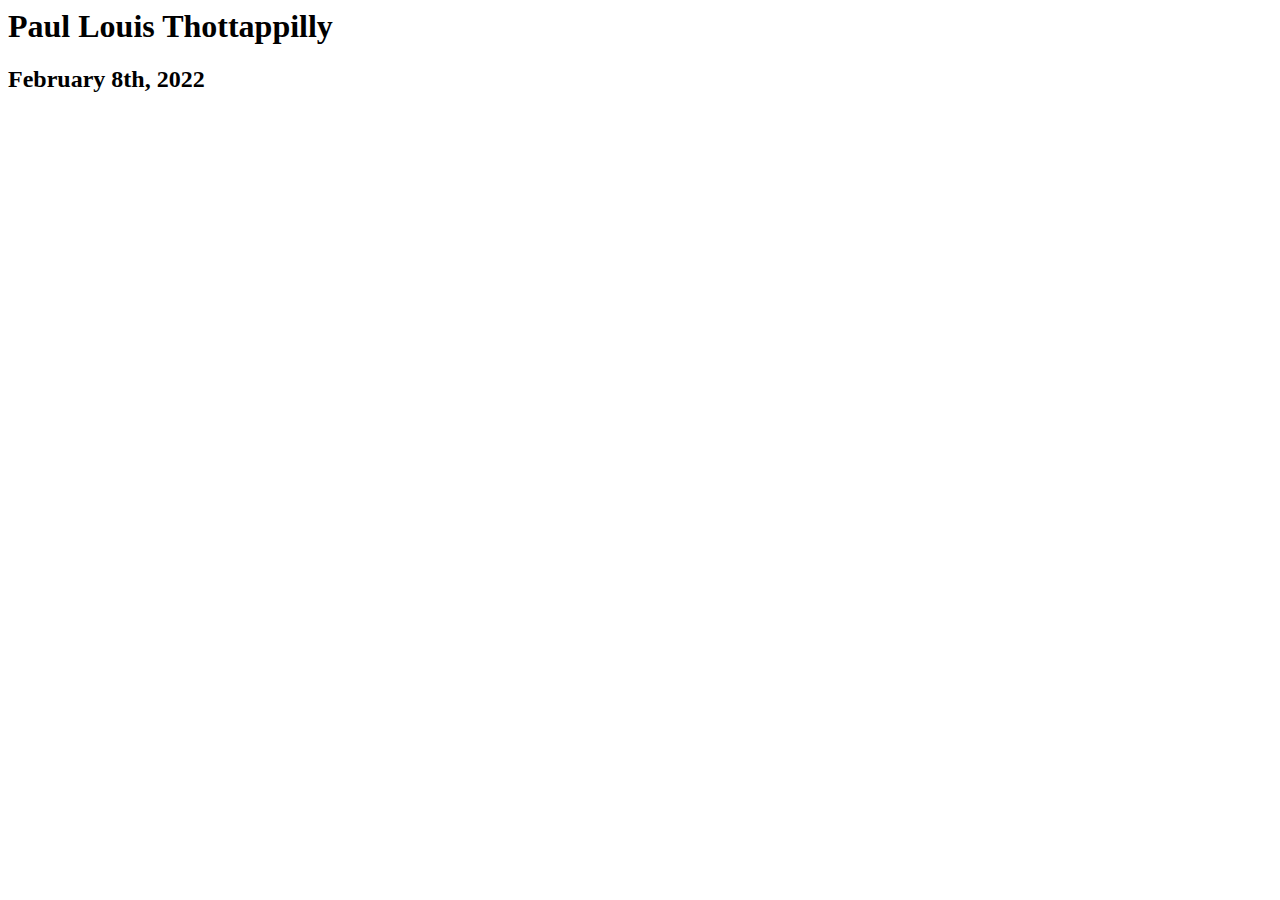
<file: Intro to Web Languages Exercises/exercise1/index.html>
<!-- Student Name: Paul Thottappilly -->
<!-- Group Members: Hassan Chughtai, Ivory Steed, Tony Le, Shekar Balasubramaniam -->  

<!-- I used the Jan 31th zoom recording as a resource -->

<html>
    <head>
        <!-- Title for the name of the tab -->
        <title>Paul Thottappilly's website</title>
    </head>
    <body>
        <!-- Content for the page-->
        <h1>Paul Louis Thottappilly</h1>
        <h2>February 8th, 2022</h2>
    </body>
</html>
</file>
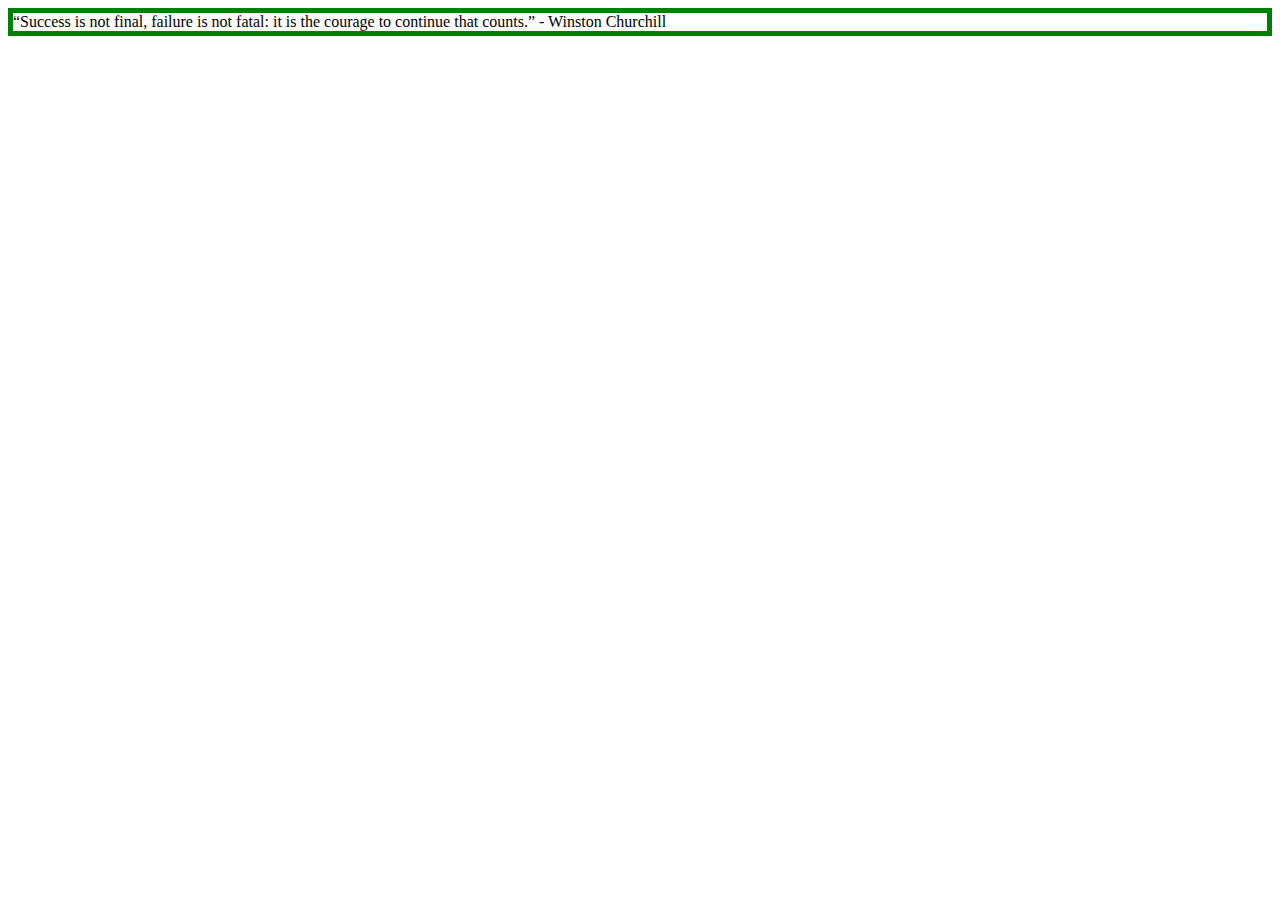
<file: Intro to Web Languages Exercises/exercise3/index.html>
<!-- Student Name: Paul Thottappilly -->
<!-- Group Members: Hassan Chughtai, Ivory Steed, Tony Le, Shekar Balasubramaniam -->  

<!-- I used the Jan 31th zoom recording as a resource -->

<html>
    <head>
        <!-- Title for the name of the tab -->
        <title>Inspirational Quote</title>
        <!-- Style Sheet -->
        <style>
            .quote {
                border: 5px  solid green;
                text-align: left;
            }
            </style>
    </head>
    <body>
        <!-- Content for the page -->
        <div class="quote">
            <text>“Success is not final, failure is not fatal: it is the courage to continue that counts.” - Winston Churchill</text>
        </div>
    </body>
</html>
</file>
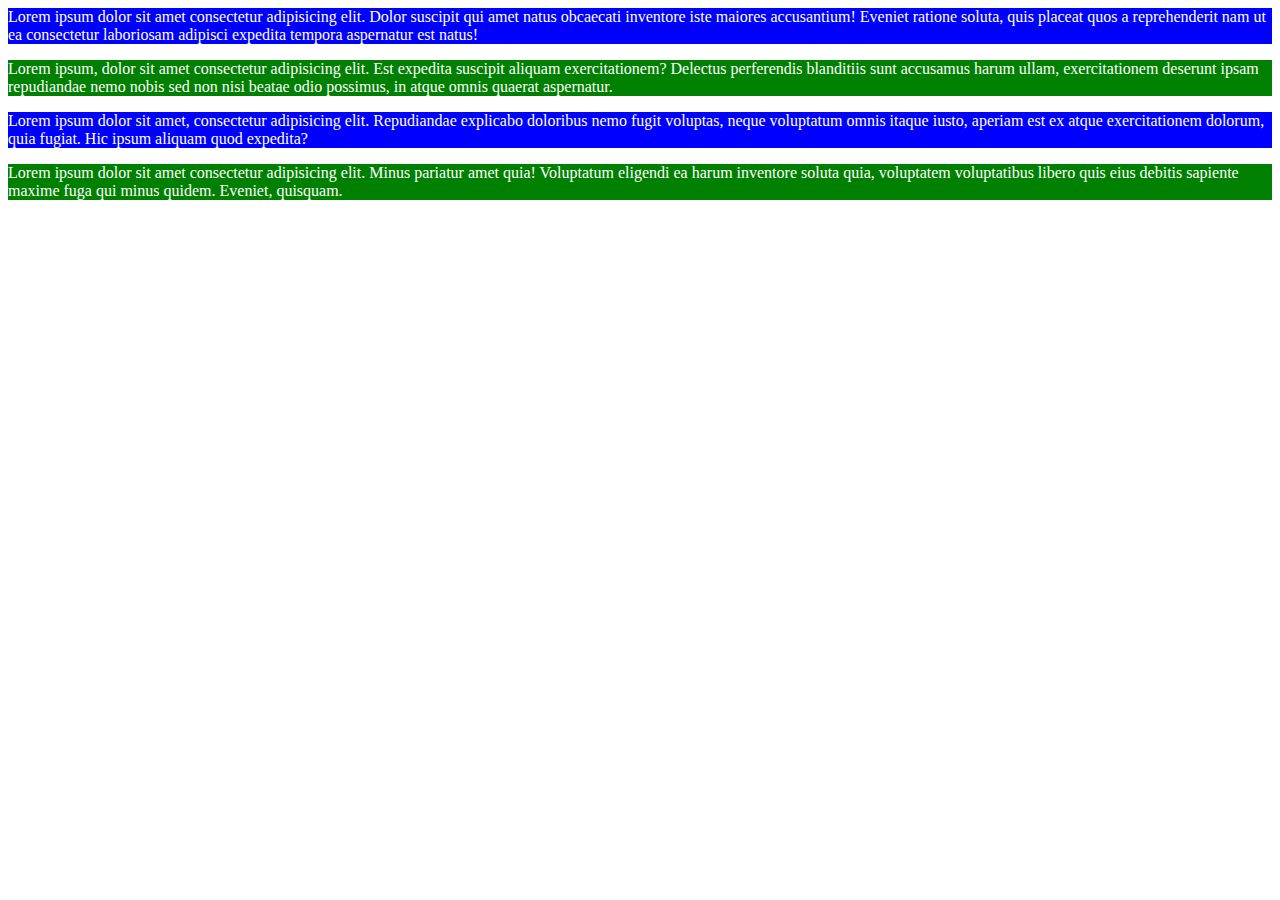
<file: Intro to Web Languages Exercises/exercise4/index.html>
<!-- Student Name: Paul Thottappilly -->
<!-- Group Members: Hassan Chughtai, Ivory Steed, Tony Le, Shekar Balasubramaniam -->  

<!-- I used the Jan 31th zoom recording as a resource -->

<html>
    <head>
        <!-- Title for the name of the tab-->
        <title>Random latin words</title>
        <!-- Style Sheet -->
        <style>
            .blue {
                color: white;
                background-color: blue;
            }
            .green {
                color: white;
                background-color: green;
            }
            </style>
    </head>
    <!-- Content for the page -->
    <body>
        <p class="blue">Lorem ipsum dolor sit amet consectetur adipisicing elit. Dolor suscipit qui amet natus obcaecati inventore iste maiores accusantium! Eveniet ratione soluta, quis placeat quos a reprehenderit nam ut ea consectetur laboriosam adipisci expedita tempora aspernatur est natus!</p>
        <p class="green">Lorem ipsum, dolor sit amet consectetur adipisicing elit. Est expedita suscipit aliquam exercitationem? Delectus perferendis blanditiis sunt accusamus harum ullam, exercitationem deserunt ipsam repudiandae nemo nobis sed non nisi beatae odio possimus, in atque omnis quaerat aspernatur.</p>
        <p class="blue">Lorem ipsum dolor sit amet, consectetur adipisicing elit. Repudiandae explicabo doloribus nemo fugit voluptas, neque voluptatum omnis itaque iusto, aperiam est ex atque exercitationem dolorum, quia fugiat. Hic ipsum aliquam quod expedita?</p>    
        <p class="green">Lorem ipsum dolor sit amet consectetur adipisicing elit. Minus pariatur amet quia! Voluptatum eligendi ea harum inventore soluta quia, voluptatem voluptatibus libero quis eius debitis sapiente maxime fuga qui minus quidem. Eveniet, quisquam.</p>
    </body>
</html>
</file>
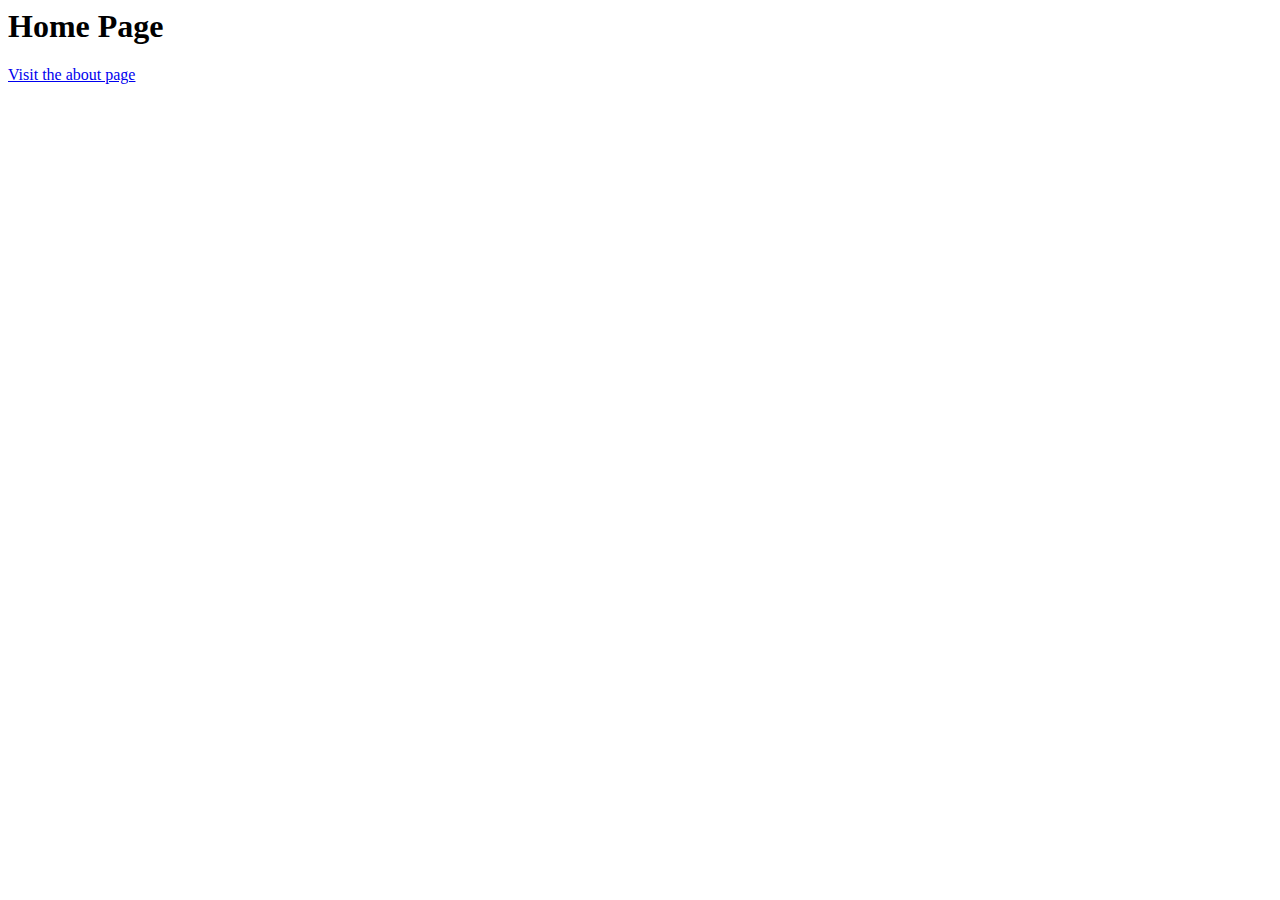
<file: Intro to Web Languages Exercises/exercise5/index.html>
<!-- Student Name: Paul Thottappilly -->
<!-- Group Members: Hassan Chughtai, Ivory Steed, Tony Le, Shekar Balasubramaniam -->  

<!-- I used the Jan 31th zoom recording as a resource -->

<html>
    <head>
        <!-- Title for the name of the tab-->
        <title>Home Page</title>
    </head>
    <body>
        <!-- Content for the page -->
        <h1>Home Page</h1>
        <a href="/exercise5/about.html">Visit the about page</a>
    </body>
</html>
</file>
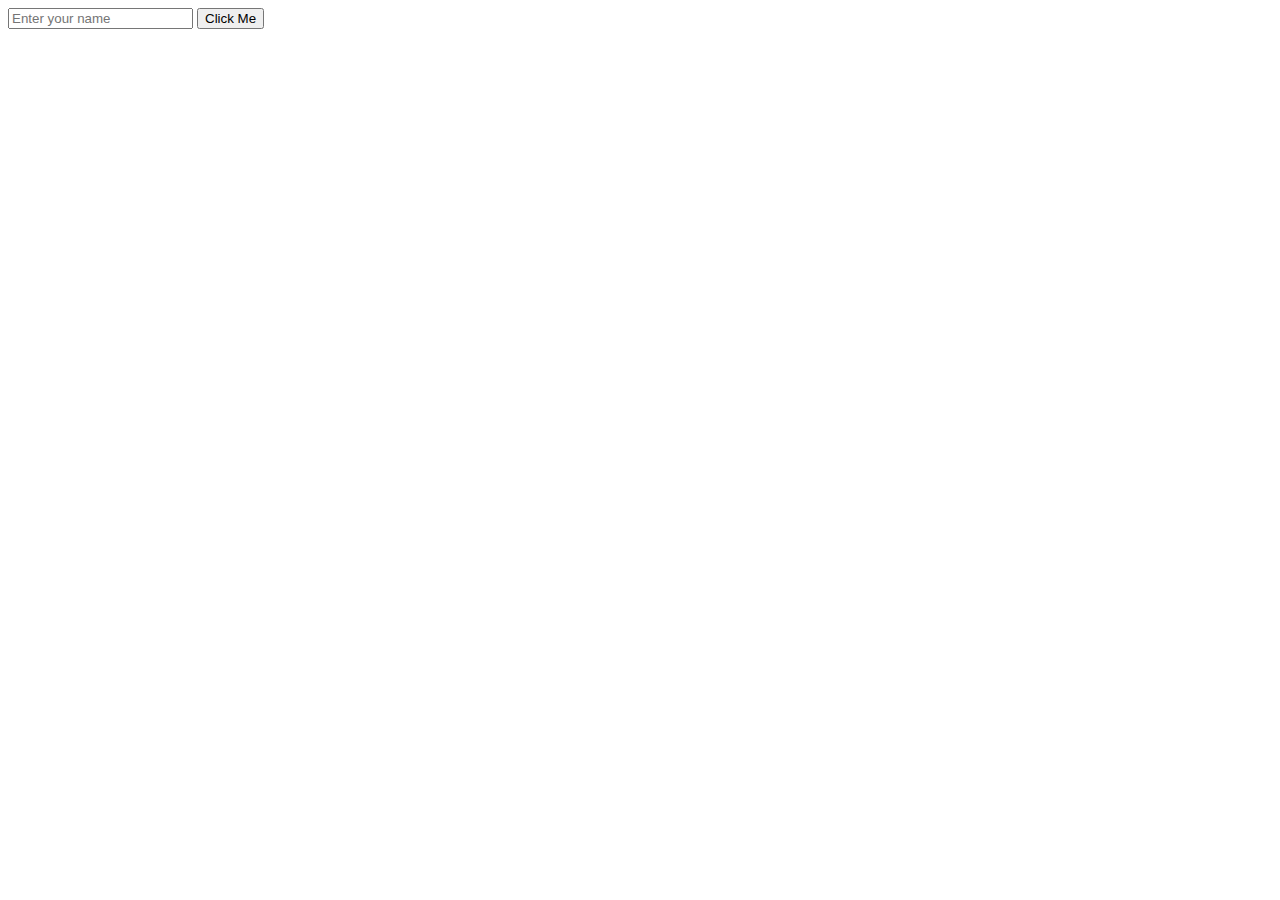
<file: Intro to Web Languages Exercises/exercise7/index.html>
<!-- Student Name: Paul Thottappilly -->
<!-- Group Members: Hassan Chughtai, Ivory Steed, Tony Le, Shekar Balasubramaniam -->  

<!-- I used the Jan 31th zoom recording as a resource -->

<!-- HTML beginning tag -->
<html>
    <!-- header beginning tag -->
    <head>
        <!-- Title for the name of the tab-->
        <title>Exercise 7</title>
        <!-- header ending tag -->
    </head>
    <!-- body beginning tag -->
    <body>
        <!-- Requests input from the user through text and has a placeholder with the text "Enter your name" until the user enters their name -->
        <input id="name-input" type="text" placeholder="Enter your name" />
        <!-- Creates a button right next to the textbox -->
        <button id="my-button">Click Me</button>
        <!-- script beginning tag -->
        <script>
            // turns the "click me" button into a variable
        var myButton = document.querySelector('#my-button');
        // turns the inputted name into a variable 
        var nameInput = document.querySelector('#name-input');
        // adds an action that prints an alert after the click that includes the inputted name 
        myButton.addEventListener('click', function () {
            // creates an argument to print "Hello + (the inputted name)" if the textbox isn't empty
            if (nameInput.value !== '') {
                // alerts the user with the text "Hello + (inputted name)"
                alert('Hello ' + nameInput.value);
            }
            });
            // script ending tag
            </script>
            <!-- body ending tag -->
            </body>
            <!-- HTML ending tag -->
            </html>
</file>
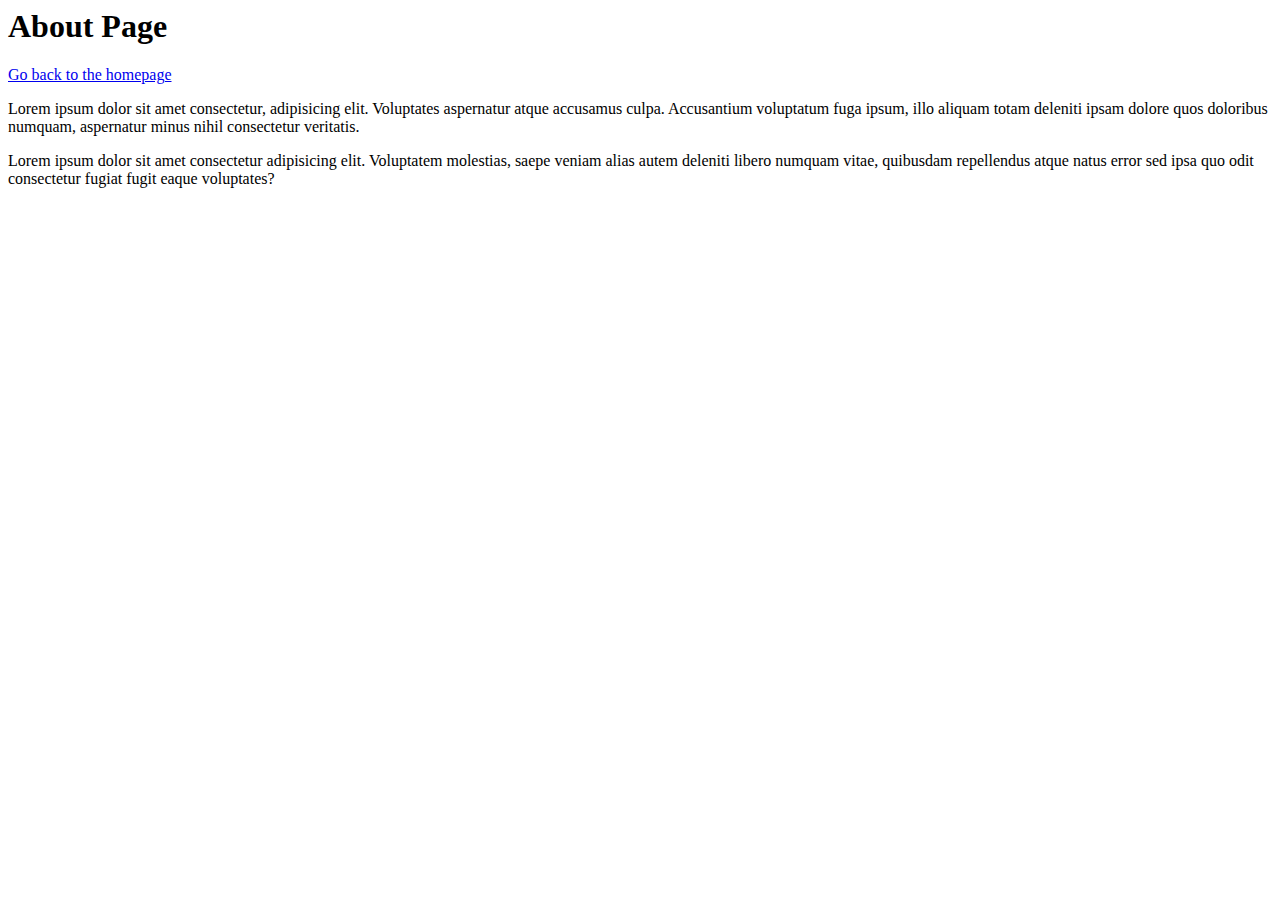
<file: Intro to Web Languages Exercises/exercise5/about.html>
<!-- Student Name: Paul Thottappilly -->
<!-- Group Members: Hassan Chughtai, Ivory Steed, Tony Le, Shekar Balasubramaniam -->  

<!-- I used the Jan 31th zoom recording as a resource -->

<html>
    <head>
        <!-- Title for the name of the tab-->
        <title>About Page</title>
    </head>
    <body>
        <!-- Content for the page -->
        <h1>About Page</h1>
        <a href="/exercise5/index.html">Go back to the homepage</a>
        <p>Lorem ipsum dolor sit amet consectetur, adipisicing elit. Voluptates aspernatur atque accusamus culpa. Accusantium voluptatum fuga ipsum, illo aliquam totam deleniti ipsam dolore quos doloribus numquam, aspernatur minus nihil consectetur veritatis.</p>
        <p>Lorem ipsum dolor sit amet consectetur adipisicing elit. Voluptatem molestias, saepe veniam alias autem deleniti libero numquam vitae, quibusdam repellendus atque natus error sed ipsa quo odit consectetur fugiat fugit eaque voluptates?</p>
    </body>
</html>
</file>
